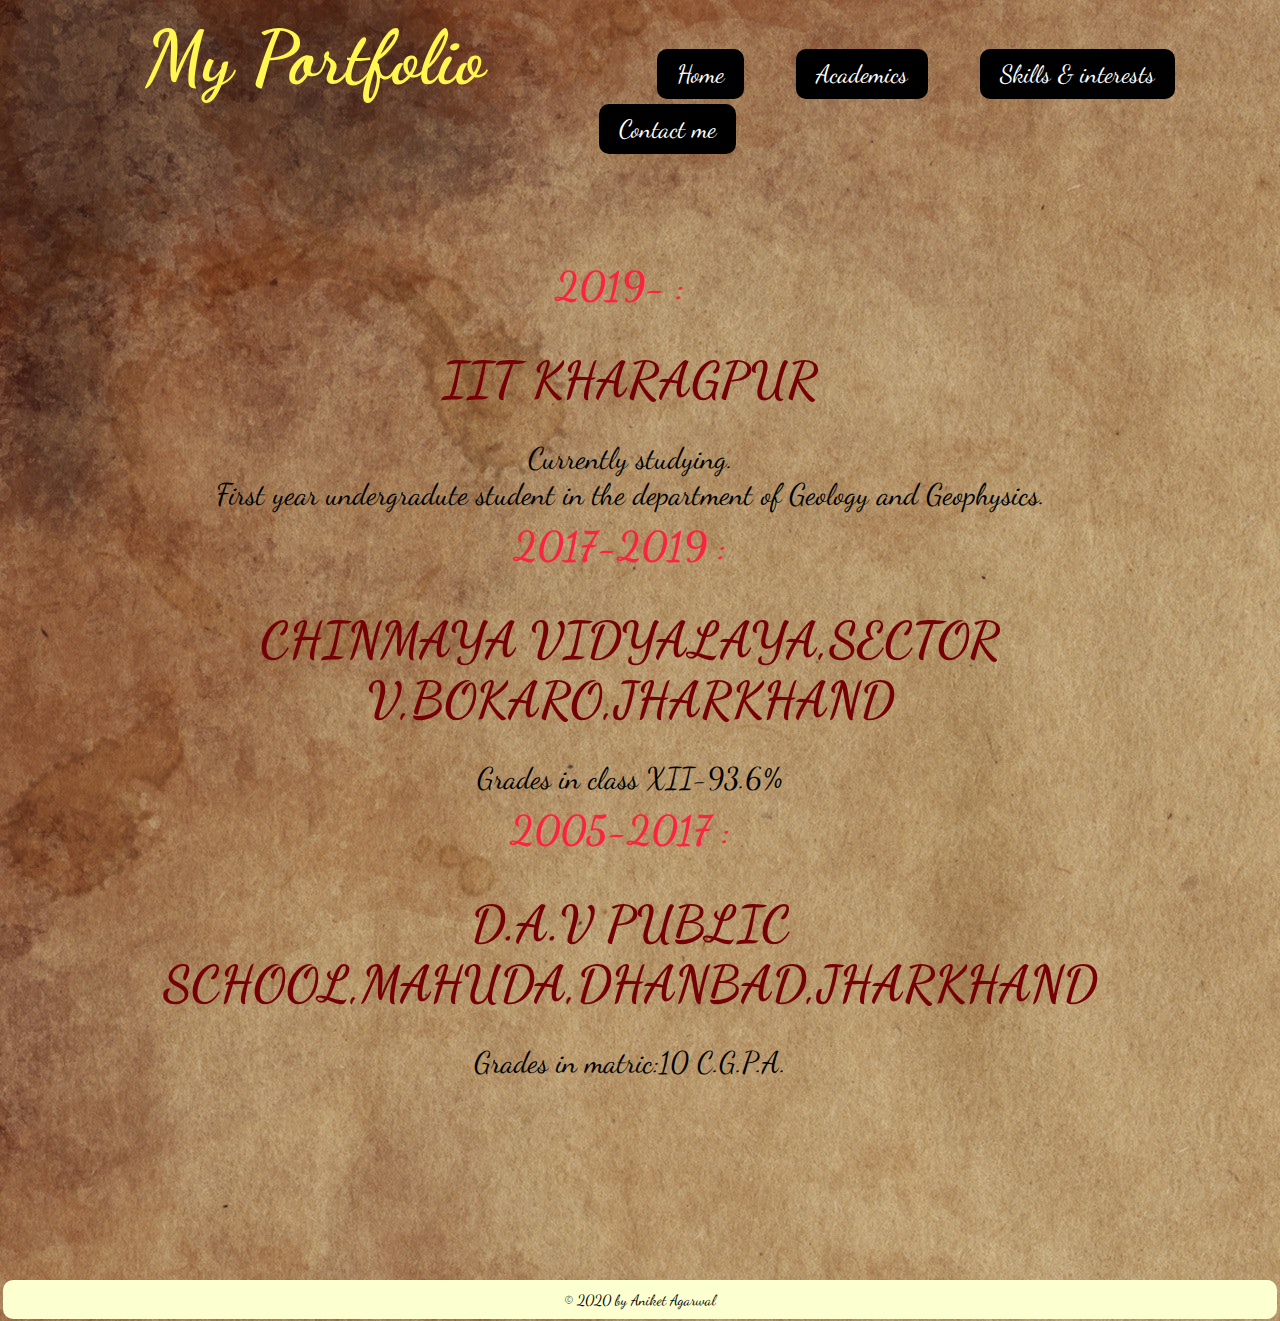
<file: index_acad.html>
<!DOCTYPE html>
<html>
<head>
	<title>academics</title>
	<link rel="stylesheet" type="text/css" href="css/main_01.css">
	<link rel="stylesheet" type="text/css" href="index_acad.html">
	<link href="https://fonts.googleapis.com/css2?family=Dancing+Script:wght@600&display=swap" rel="stylesheet">

</head>
<body>
	<header class="tm-header">
		<div class="tm-container">
			<nav class="tm-nav">
				<ul>
					<li><h1>My Portfolio</h1></li>
					<li><a href="index.html">Home</a></li>
					<li><a href="index_acad.html">Academics</a></li>
					<li><a href="index_skill.html">Skills & interests</a></li>
					<li><a href="index_contact.html">Contact me</a></li>
				</ul>				
			</nav>			
		</div>
	</header>
	<section class="insti">
		<div class="tm-insti">
			<ul>
				<li><h2>2019- :</h2><a href="http://www.iitkgp.ac.in/"><h1>IIT KHARAGPUR</h1></a><p>Currently studying.<br>First year undergradute student in the department of Geology and Geophysics.</p></li>
				<li><h2>2017-2019 : </h2><a href="http://www.chinmayabokaro.org/"><h1>CHINMAYA VIDYALAYA,SECTOR V,BOKARO,JHARKHAND</h1></a><p>Grades in class XII-93.6%</p></li>
				<li><h2>2005-2017 : </h2><a href="http://davmahuda.com/Home-Page"><h1>D.A.V PUBLIC SCHOOL,MAHUDA,DHANBAD,JHARKHAND</h1></a><p>Grades in matric:10 C.G.P.A.</p></li>
			</ul>
		</div>
	</section>
		<footer class="tm-footer">
		<ul>
			<li>&copy; 2020 by Aniket Agarwal</li>
			</ul>
			
	</footer>
</body>
</html>
</file>
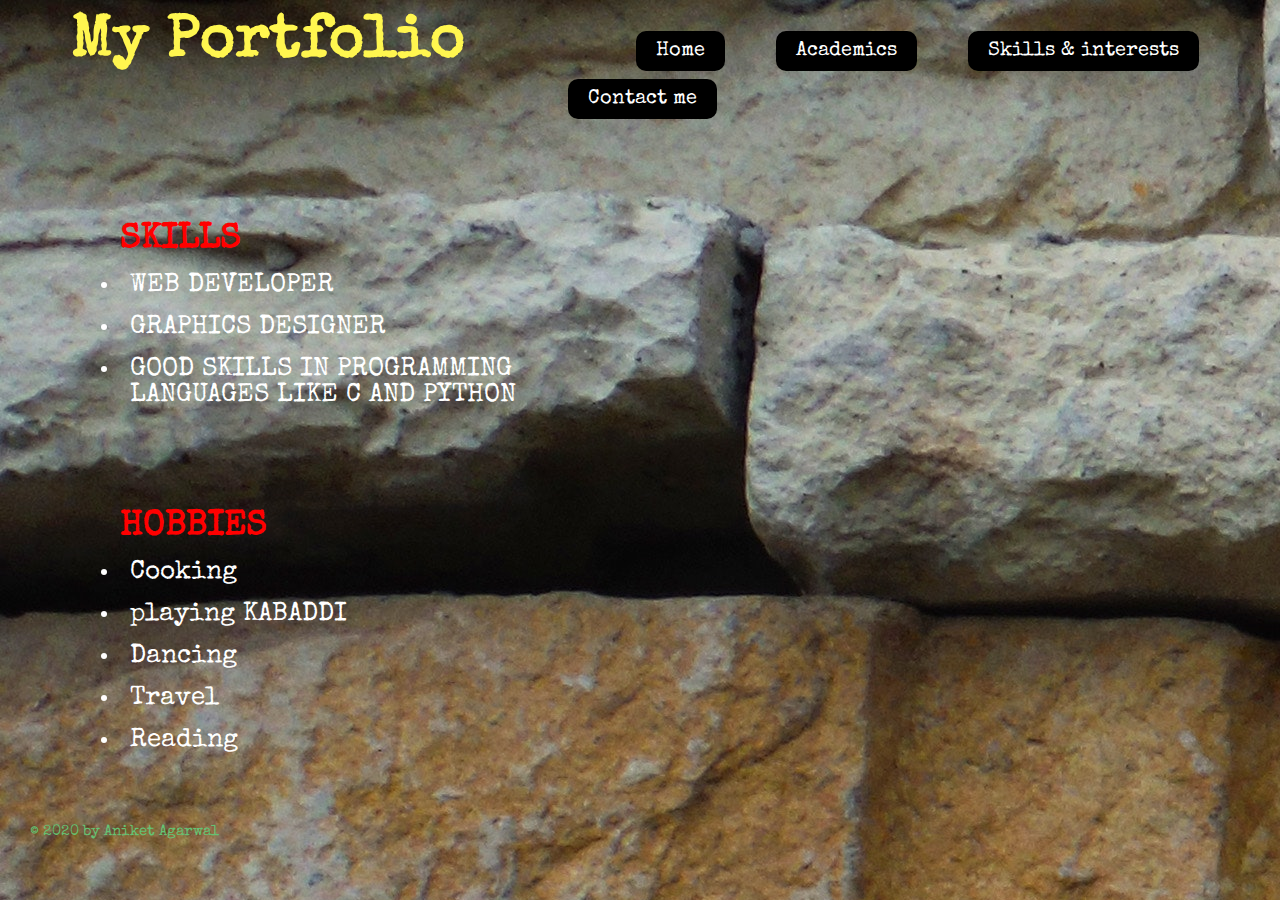
<file: index_skill.html>
<!DOCTYPE html>
<html>
<head>
	<title>Skills&interests</title>
	<link rel="stylesheet" type="text/css" href="css/main_02.css">
	<link href="https://fonts.googleapis.com/css2?family=Dancing+Script:wght@600&family=Pacifico&family=Source+Code+Pro:wght@600&family=Special+Elite&display=swap" rel="stylesheet"
</head>
<body>
	<header class="tm-header">
		<div class="tm-container">
			<nav class="tm-nav">
				<ul>
					<li><h1>My Portfolio</h1></li>
					<li><a href="index.html">Home</a></li>
					<li><a href="index_acad.html">Academics</a></li>
					<li><a href="index_skill.html">Skills & interests</a></li>
					<li><a href="index_contact.html">Contact me</a></li>
				</ul>				
			</nav>			
		</div>
	</header>
	<section class="tm-skills">
		<div class="Skills">
			<ul>
				<h1>SKILLS</h1>
				<li>WEB DEVELOPER</li>
				<li>GRAPHICS DESIGNER</li>
				<li>GOOD SKILLS IN PROGRAMMING LANGUAGES LIKE C AND PYTHON</li>
		
			</ul>
		</div>
		<div class="hobbies">
			<ul>
				<h1>HOBBIES</h1>
				<li>Cooking</li>
				<li>playing KABADDI</li>
				<li>Dancing</li>
				<li>Travel</li>
				<li>Reading </li>
			</ul>
		</div>
	</section>
	<footer  class="tm-footer">
		<div>
			<ul>
				<li>&copy; 2020 by Aniket Agarwal</li>
			</ul>
		</div>	
	</footer>
</body>
</html>
</file>
<file: css/main_01.css>
*{
	padding: 0;
	margin: 0;
	font-family: 'Dancing Script', cursive;
}
body{
	background:#5e5e00 url('../images/abstract-ancient-antique-art-235985.jpg');
}

.tm-container{
	
	max-width: 1300px;
	margin-left: 50px;
	margin-top: 0 ;
}

.tm-header::after{
	content: " ";
	clear: both;
	display: block;
	visibility: none;
}
.tm-nav ul li  {
	display: inline-block;
	
	
	padding: 2px 5px;
	margin:1px 5px;
}
.tm-nav ul li a{
	padding: 10px 20px;
	text-decoration: none;
	background-color: black;
	border-radius: 10px;
	color: #fff;
	line-height: 40px;
	margin: 1px 10px 1px 15px;
}
.tm-nav{
	text-align: center;
	padding: 10px 20px;
	font-size: 25px;
	
}

.tm-nav ul li a::hover{
	color:yellow;
	font-size:
}
.tm-nav ul li a:active{
	color:white;
}
.tm-nav ul li a:visited{
	color: white;
}
.tm-nav ul li  h1{
	margin-right: 130px;
	font-size: 75px;
	color: #fff64f;
}
.tm-insti{
	
}
.insti div{
	margin: 100px 30px 30px 10px;
	text-align: center;
}
.tm-insti ul li a{
	padding: 0px 20px 10px 0px;
	text-decoration: none;
	border-radius: 10px;
	color:#750006;
	margin: 0px 10px 1px 1px;
	font-size: 25px;
}
.tm-insti ul li a:hover{
 	color: yellow;
 	font-size: 27px;
}
.tm-insti ul li a:active{
	color:#e8002e;
}
.tm-insti ul li a:visited{
	linear-gradient :(to right,#db042f,#fff,#db042f,#fff);
}

.tm-insti ul li h2{
	margin: 10px 20px 10px 0px;
	font-size: 40px;
	color: #fa2340;
}

.tm-insti ul li p{
	font-size: 30px;
}





/*footer*/
.tm-footer{
	background:#fcffcf;
	padding: 10px 40px;
	text-align: center;
	margin:200px 3px 2px 3px;
	border-radius: 10px;
	clear: both;
}
.tm-footer ul li{
	display: inline-block;
	max-height: 20px;
}

.tm-footer ul li{
	color:black ;
	font-size: 15px;
}
</file>
<file: css/main_02.css>
*{
	padding: 0;
	margin: 0;
font-family: 'Dancing Script', cursive;
font-family: 'Source Code Pro', monospace;
font-family: 'Pacifico', cursive;
font-family: 'Special Elite', cursive;
}
body{
	background-image: url('../images/abstract-architecture-background-brick-194096.jpg');
}
.tm-container{
	
	max-width: 1400px;
	width: 100%;
}

.tm-header::after{
	content: " ";
	clear: both;
	display: block;
	visibility: none;
}
.tm-nav ul li  {
	display: inline-block;
	
	
	padding: 2px 5px;
	margin:1px 5px;
}
.tm-nav ul li a{
	padding: 10px 20px;
	text-decoration: none;
	background-color: black;
	border-radius: 10px;
	color: #fff;
	line-height: 40px;
	margin: 1px 10px 1px 15px;
}
.tm-nav{
	text-align: center;
	padding: 10px 20px;
	font-size: 20px;
	
}

.tm-nav ul li a::hover{
	color:yellow;
}
.tm-nav ul li a:active{
	color:white;
}
.tm-nav ul li a:visited{
	color: white;
}
.tm-nav ul li  h1{
	margin-right: 130px;
	font-size: 60px;
	color: #fff64f;
}

.hobbies{
	margin: 30px 500px 30px 40px;
	padding: 20px 30px 20px 30px;
}
.Skills{
	margin: 50px 500px 30px 40px;
	padding: 20px 30px 20px 30px;

}
.tm-skills ul h1{
	font-size: 35px;
	margin: 10px 80px 5px 50px;
	padding: 10px 30px 5px 0px;
	color: red;
}
.tm-skills ul li{
	font-size: 26px;
	margin: 10px 80px 5px 50px;
	padding: 1px 30px 5px 10px;
	color: white;
}


*footer*/
.tm-footer{
	background:black;
	padding: 10px 40px;
	text-align: center;
	margin:200px 3px 2px 300px;
	border-radius: 10px;
	clear: both;
}
.tm-footer ul li{
	display: inline-block;
	max-height: 20px;
}

.tm-footer ul li{
	color:#65c274 ;
	font-size: 15px;
	padding: 10px 20px 5px 30px;
}
</file>
